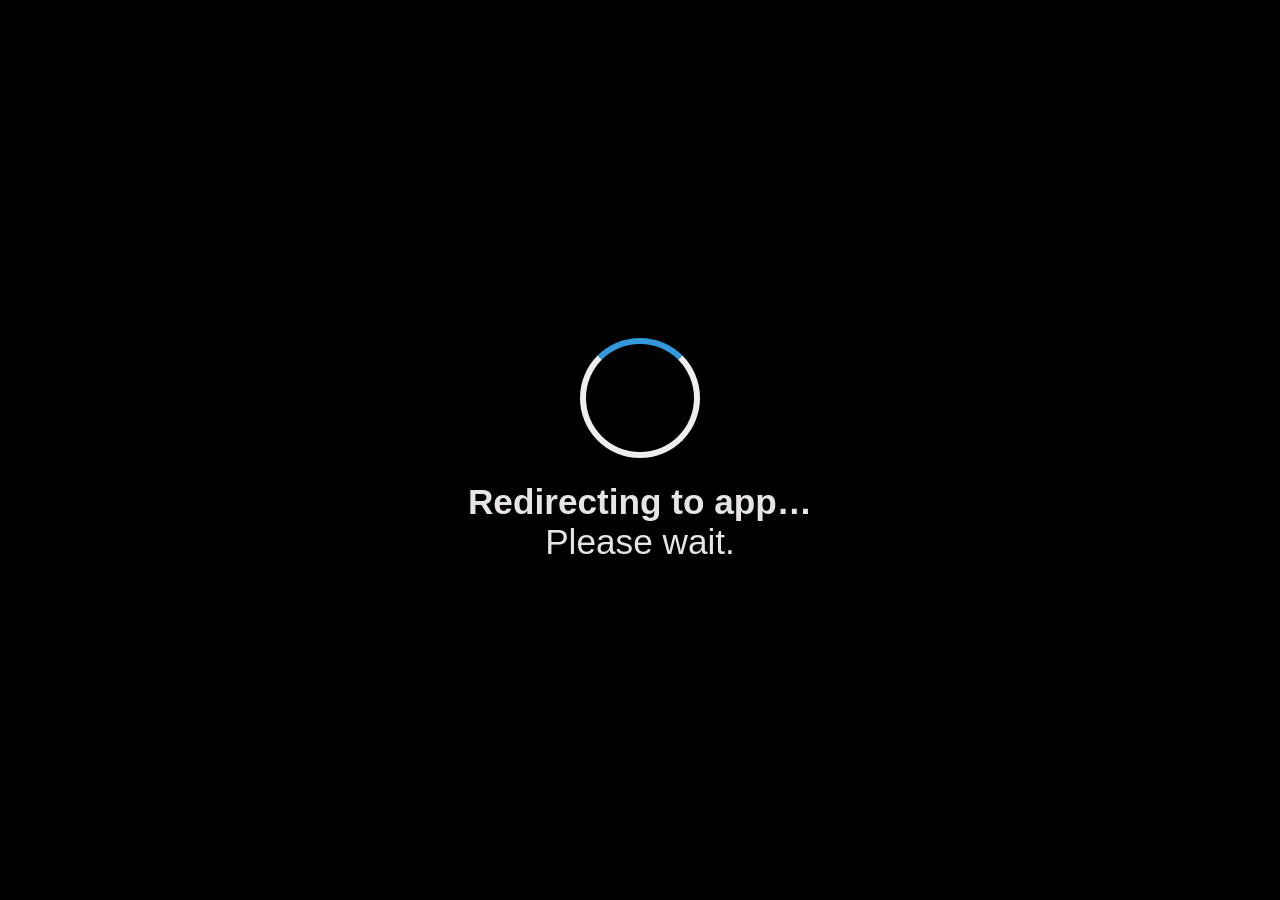
<file: import/loading.html>
<!DOCTYPE html>
<html lang="en">
<head>
  <meta charset="UTF-8">
  <title>Redirecting to app…</title>
  <style>
    body {
      display: flex;
      flex-direction: column;
      justify-content: center;
      align-items: center;
      height: 100vh;
      margin: 0;
      font-family: Arial, sans-serif;
      background: black;
    }
    .spinner {
      border: 6px solid #eee;
      border-top: 6px solid #3498db;
      border-radius: 50%;
      width: 108px;
      height: 108px;
      animation: spin 1s linear infinite;
      margin-bottom: 24px;
    }
    @keyframes spin {
      0% { transform: rotate(0deg);}
      100% { transform: rotate(360deg);}
    }
    .message {
      font-size: 2.2em;
      color: #e6e4e4;
      text-align: center;
    }
  </style>
</head>
<body>
  <div class="spinner"></div>
  <div class="message">
    <strong>Redirecting to app…</strong><br>
    Please wait.
  </div>
</body>
</html>
</file>
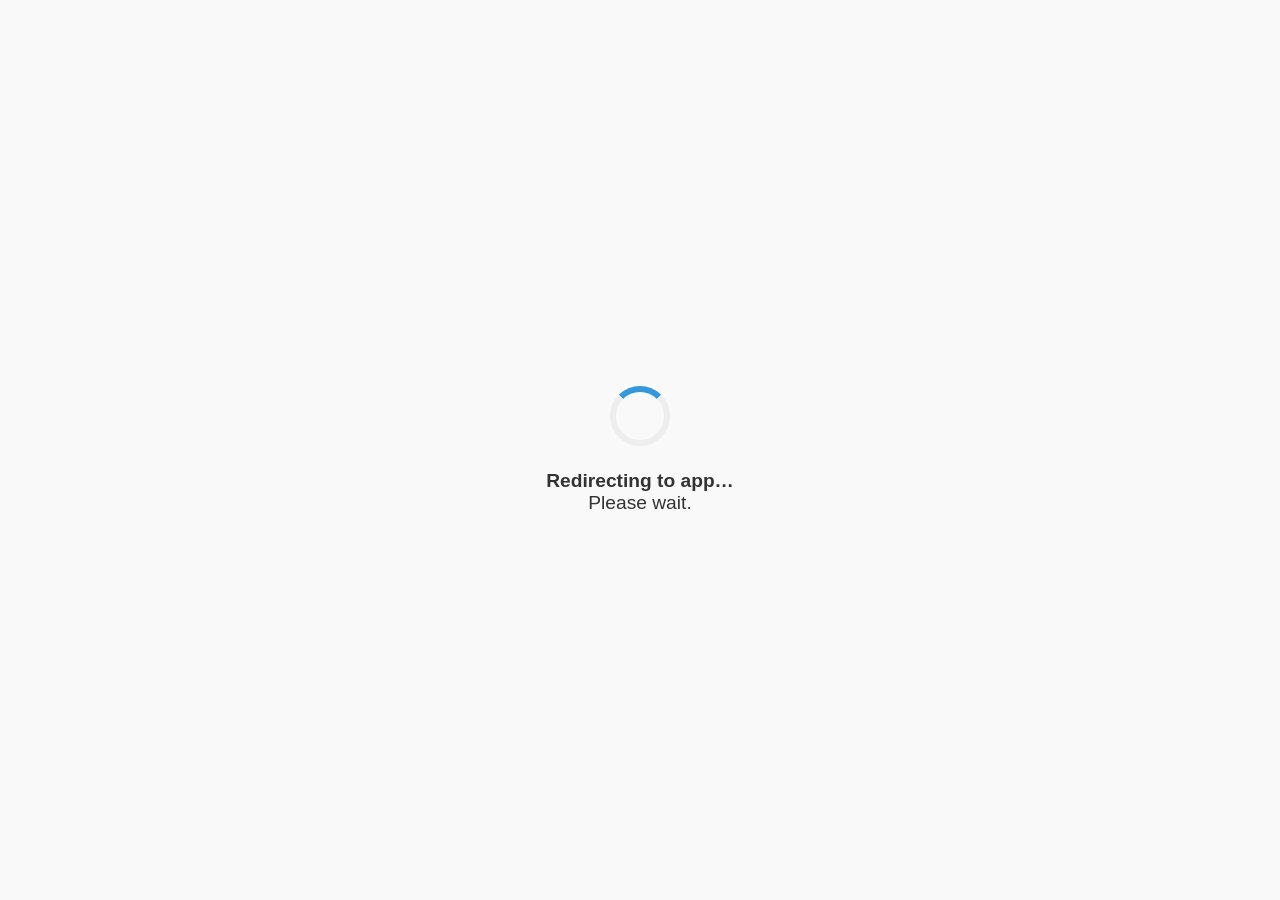
<file: import/index_files/loading.html>
<!DOCTYPE html>
<html lang="en">
<head>
  <meta charset="UTF-8">
  <title>Redirecting to app…</title>
  <style>
    body {
      display: flex;
      flex-direction: column;
      justify-content: center;
      align-items: center;
      height: 100vh;
      margin: 0;
      font-family: Arial, sans-serif;
      background: #f9f9f9;
    }
    .spinner {
      border: 6px solid #eee;
      border-top: 6px solid #3498db;
      border-radius: 50%;
      width: 48px;
      height: 48px;
      animation: spin 1s linear infinite;
      margin-bottom: 24px;
    }
    @keyframes spin {
      0% { transform: rotate(0deg);}
      100% { transform: rotate(360deg);}
    }
    .message {
      font-size: 1.2em;
      color: #333;
      text-align: center;
    }
  </style>
</head>
<body>
  <div class="spinner"></div>
  <div class="message">
    <strong>Redirecting to app…</strong><br>
    Please wait.
  </div>
</body>
</html>
</file>
